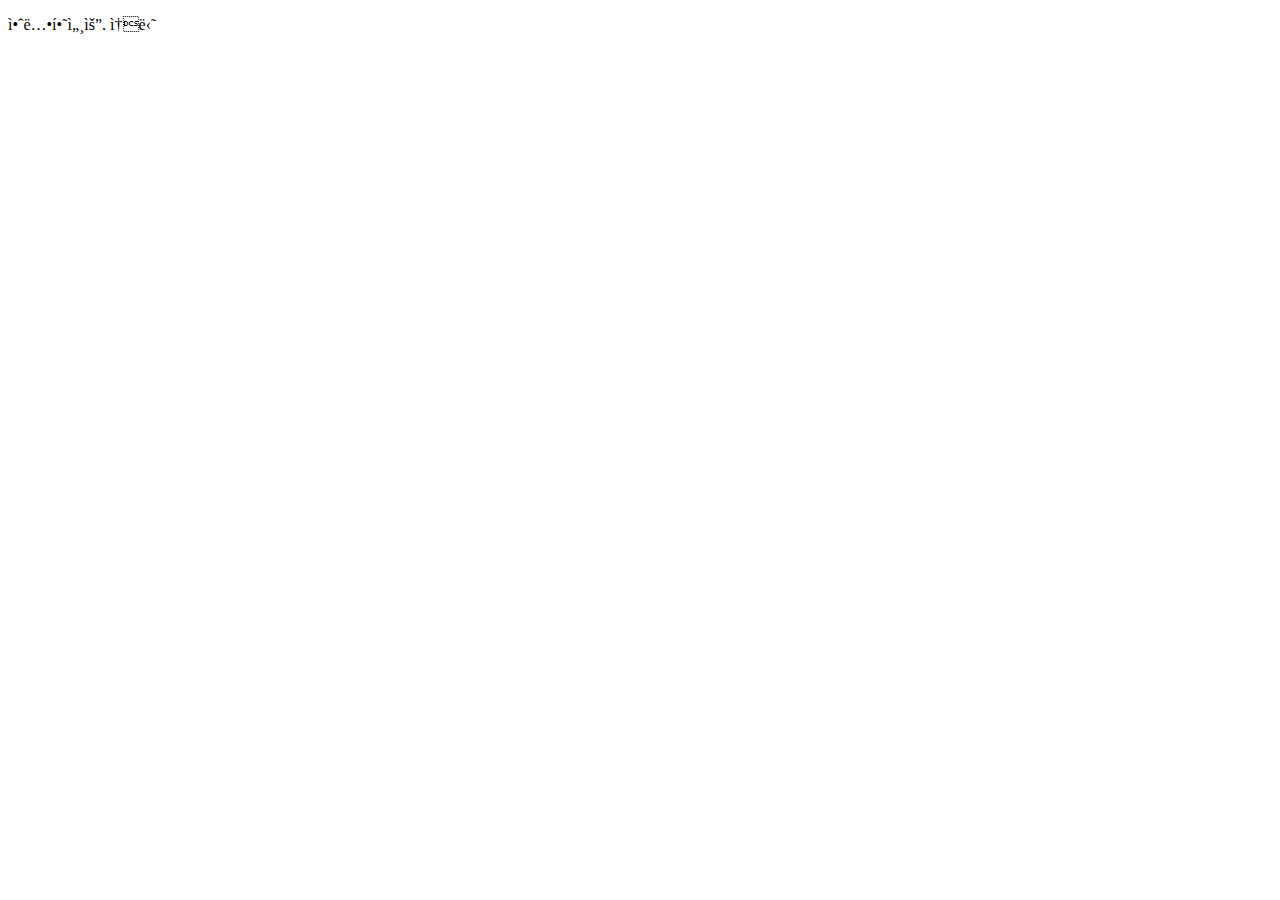
<file: src/main/resources/templates/hello.html>
<!DOCTYPE HTML>
<html xmlns:th="http://www.thymeleaf.org">
<head>
    <title>Hello</title>
    <meta http-equiv="Content-Type" content="text/html; charset=UFT-8">
</head>
<body>
<p th:text="'안녕하세요. !!!' + ${data}"> 안녕하세요. 손님</p>
</body>

</html>
</file>
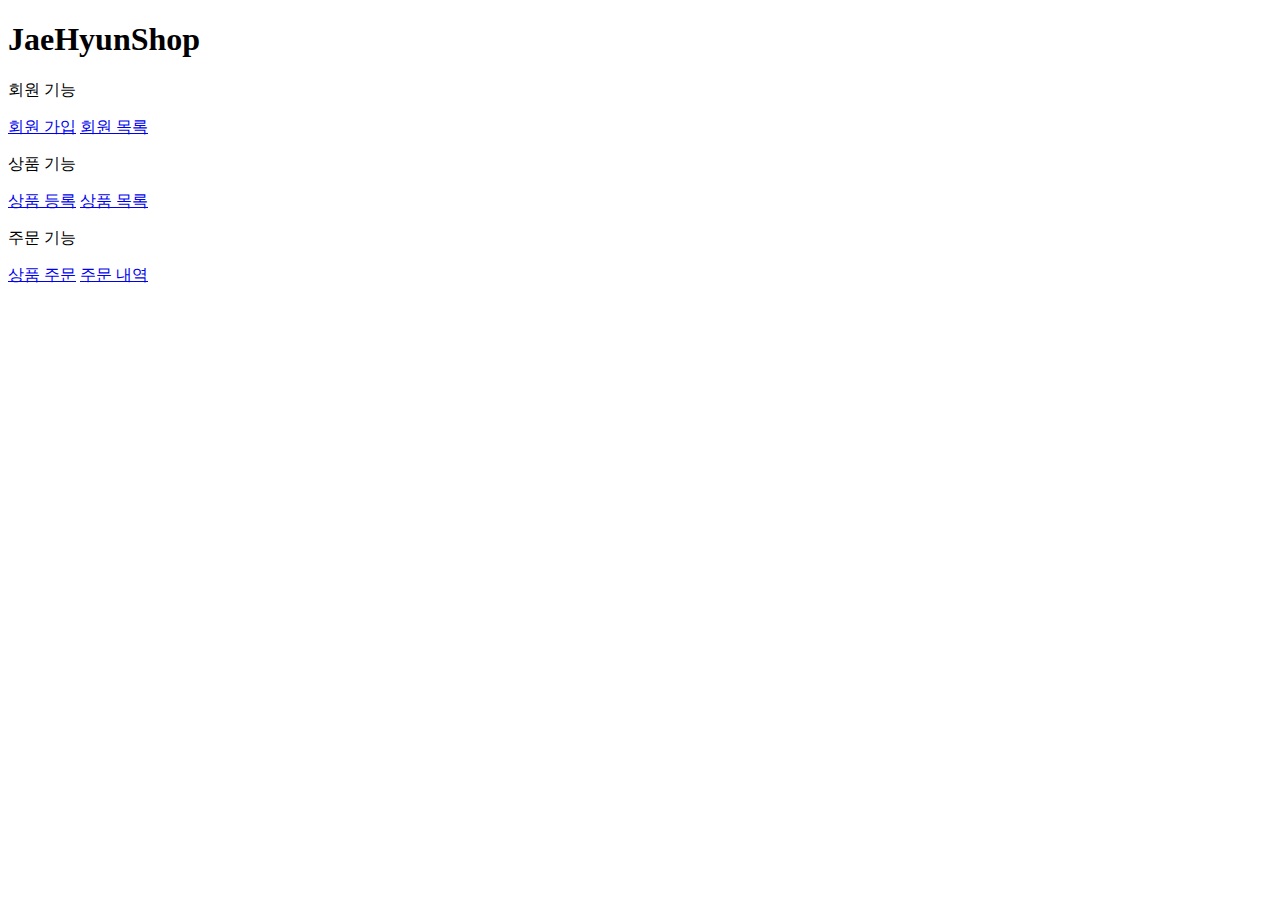
<file: src/main/resources/templates/home.html>
<!DOCTYPE HTML>
<html xmlns:th="http://www.thymeleaf.org">
<head th:replace="fragments/header :: header">
    <title>JaeHyunShop</title>
    <meta http-equiv="Content-Type" content="text/html; charset=UTF-8"/>
</head>
<body>
<div class="container">
    <div th:replace="fragments/bodyHeader :: bodyHeader"/>
    <div class="jumbotron">
        <h1>JaeHyunShop</h1>
        <p class="lead">회원 기능</p>
        <p>
            <a class="btn btn-lg btn-secondary" href="/members/new">회원 가입</a>
            <a class="btn btn-lg btn-secondary" href="/members">회원 목록</a>
        </p>
        <p class="lead">상품 기능</p>
        <p>
            <a class="btn btn-lg btn-dark" href="/items/new">상품 등록</a>
            <a class="btn btn-lg btn-dark" href="/items">상품 목록</a>
        </p>
        <p class="lead">주문 기능</p>
        <p>
            <a class="btn btn-lg btn-info" href="/order">상품 주문</a>
            <a class="btn btn-lg btn-info" href="/orders">주문 내역</a>
        </p>
    </div>
    <div th:replace="fragments/footer :: footer"/>
</div> <!-- /container -->
</body>
</html>
</file>
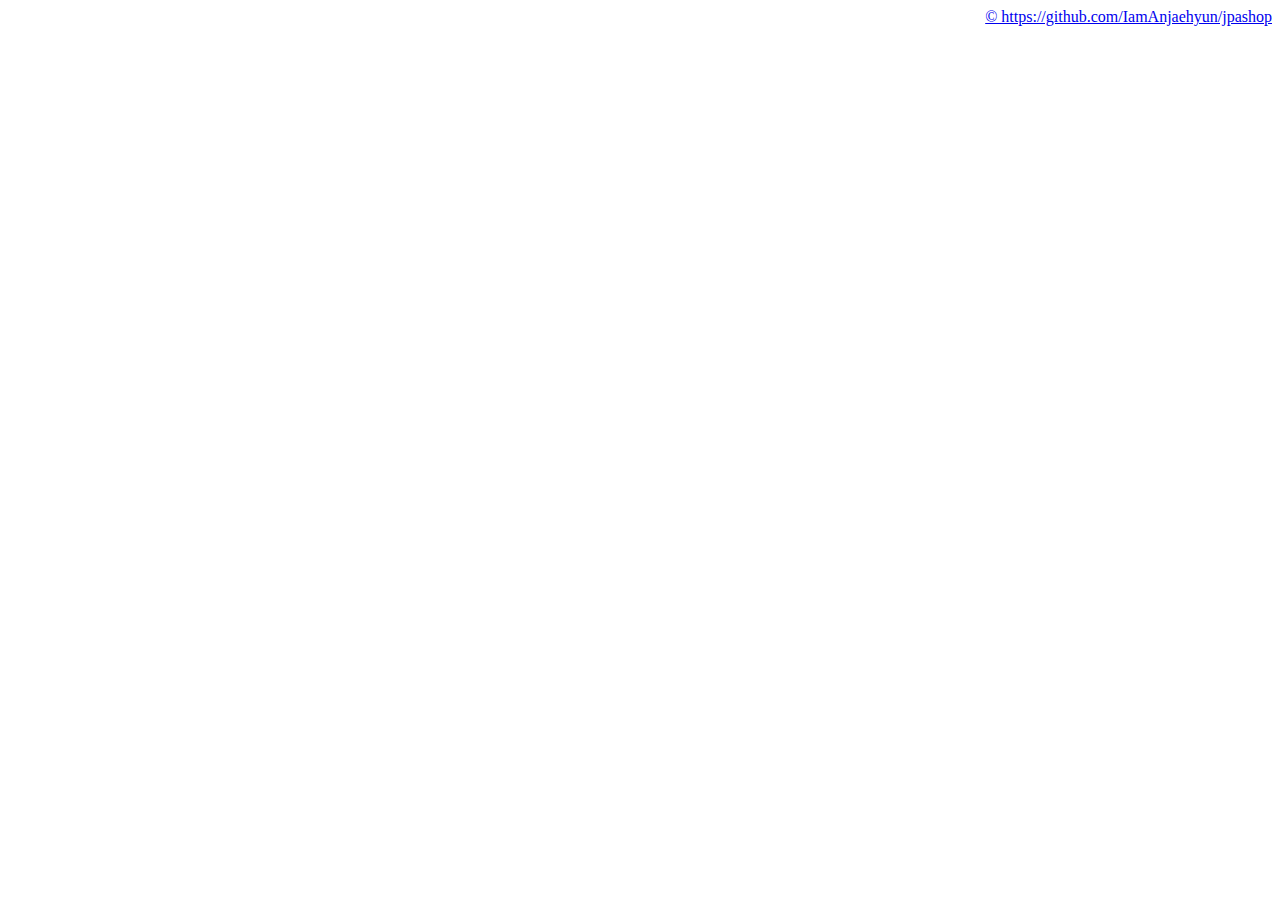
<file: src/main/resources/templates/fragments/footer.html>
<!DOCTYPE html>
<html xmlns:th="http://www.thymeleaf.org">
<div class="footer" th:fragment="footer" align="right">
    <a href="https://github.com/IamAnjaehyun/jpashop">&copy; https://github.com/IamAnjaehyun/jpashop </a>
</div>
</file>
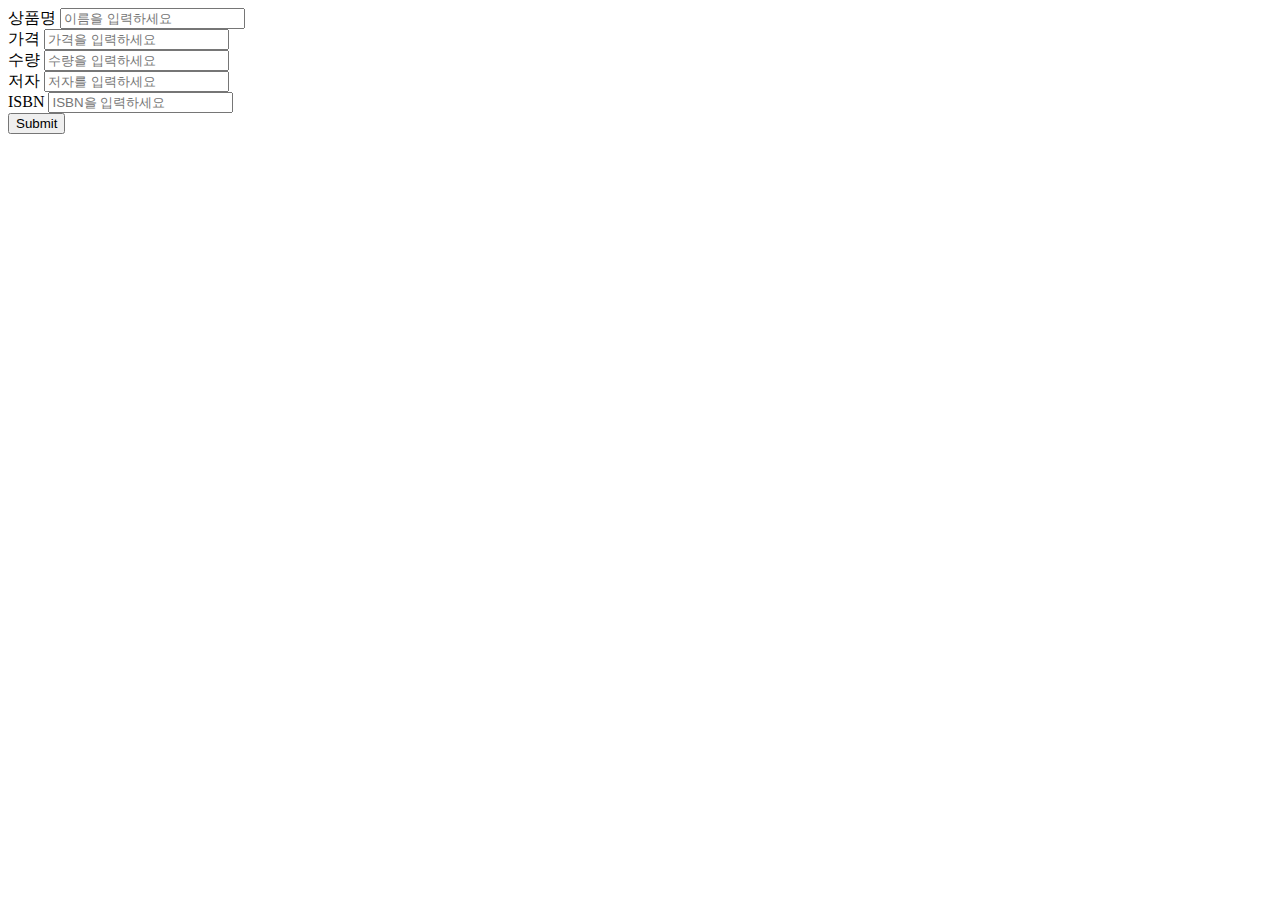
<file: src/main/resources/templates/items/createItemForm.html>
<!DOCTYPE HTML>
<html xmlns:th="http://www.thymeleaf.org">
<head th:replace="fragments/header :: header"/>
<body>
<div class="container">
    <div th:replace="fragments/bodyHeader :: bodyHeader"/>
    <form th:action="@{/items/new}" th:object="${form}" method="post">
        <div class="form-group">
            <label th:for="name">상품명</label>
            <input type="text" th:field="*{name}" class="form-control"
                   placeholder="이름을 입력하세요">
        </div>
        <div class="form-group">
            <label th:for="price">가격</label>
            <input type="number" th:field="*{price}" class="form-control"
                   placeholder="가격을 입력하세요">
        </div>
        <div class="form-group">
            <label th:for="stockQuantity">수량</label>
            <input type="number" th:field="*{stockQuantity}" class="form-control" placeholder="수량을 입력하세요">
        </div>
        <div class="form-group">
            <label th:for="author">저자</label>
            <input type="text" th:field="*{author}" class="form-control" placeholder="저자를 입력하세요">
        </div>
        <div class="form-group">
            <label th:for="isbn">ISBN</label>
            <input type="text" th:field="*{isbn}" class="form-control" placeholder="ISBN을 입력하세요">
        </div>
        <button type="submit" class="btn btn-primary">Submit</button>
    </form>
    <br/>
    <div th:replace="fragments/footer :: footer"/>
</div> <!-- /container -->
</body>
</html>
</file>
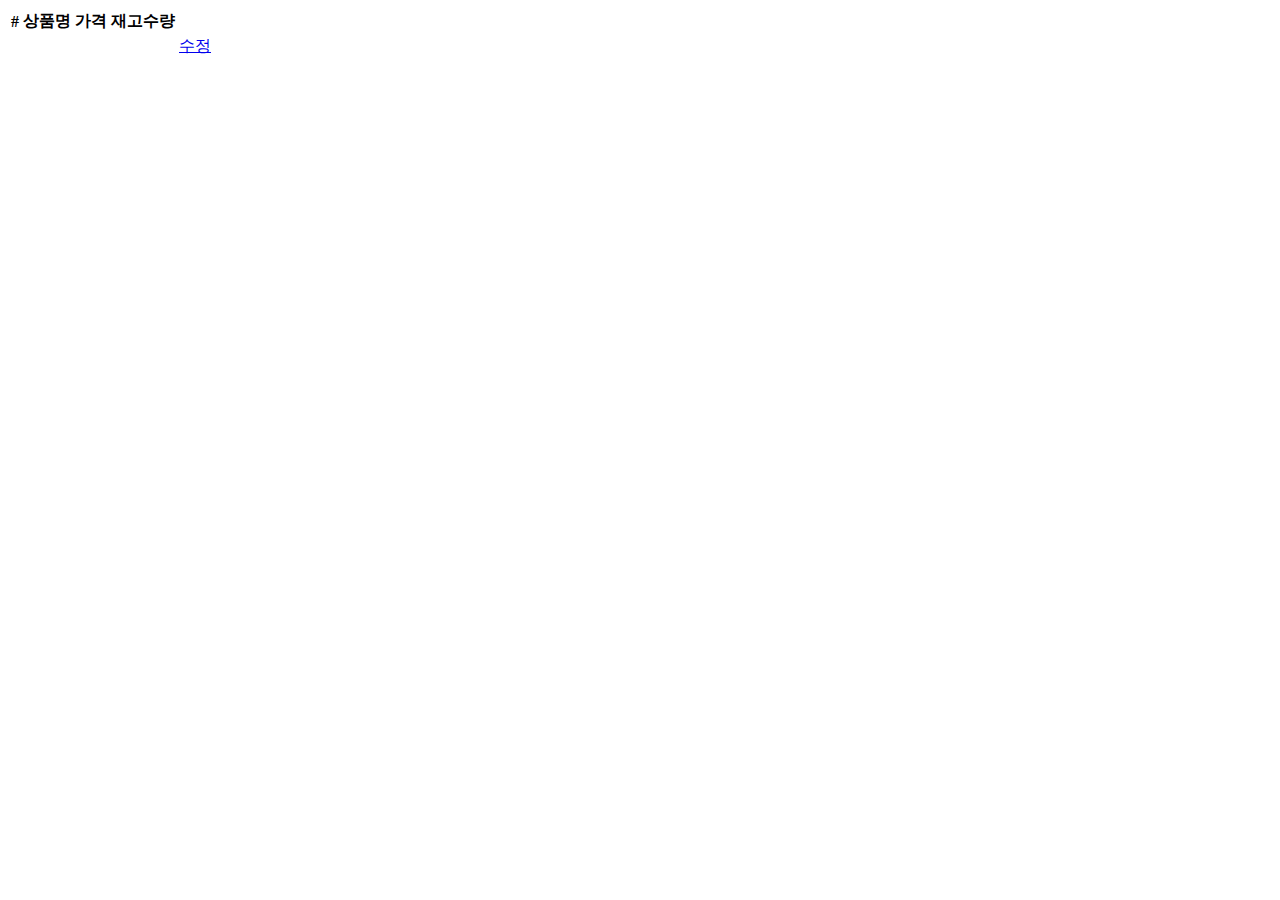
<file: src/main/resources/templates/items/itemList.html>
<!DOCTYPE HTML>
<html xmlns:th="http://www.thymeleaf.org">
<head th:replace="fragments/header :: header" />
<body>
<div class="container">
    <div th:replace="fragments/bodyHeader :: bodyHeader"/>
    <div>
        <table class="table table-striped">
            <thead>
            <tr>
                <th>#</th>
                <th>상품명</th>
                <th>가격</th>
                <th>재고수량</th>
                <th></th>
            </tr>
            </thead>
            <tbody>
            <tr th:each="item : ${items}">
                <td th:text="${item.id}"></td>
                <td th:text="${item.name}"></td>
                <td th:text="${item.price}"></td>
                <td th:text="${item.stockQuantity}"></td>
                <td>
                    <a href="#" th:href="@{/items/{id}/edit (id=${item.id})}"
                       class="btn btn-primary" role="button">수정</a>
                </td>
            </tr>
            </tbody>
        </table>
    </div>
    <div th:replace="fragments/footer :: footer"/>
</div> <!-- /container -->
</body>
</html>
</file>
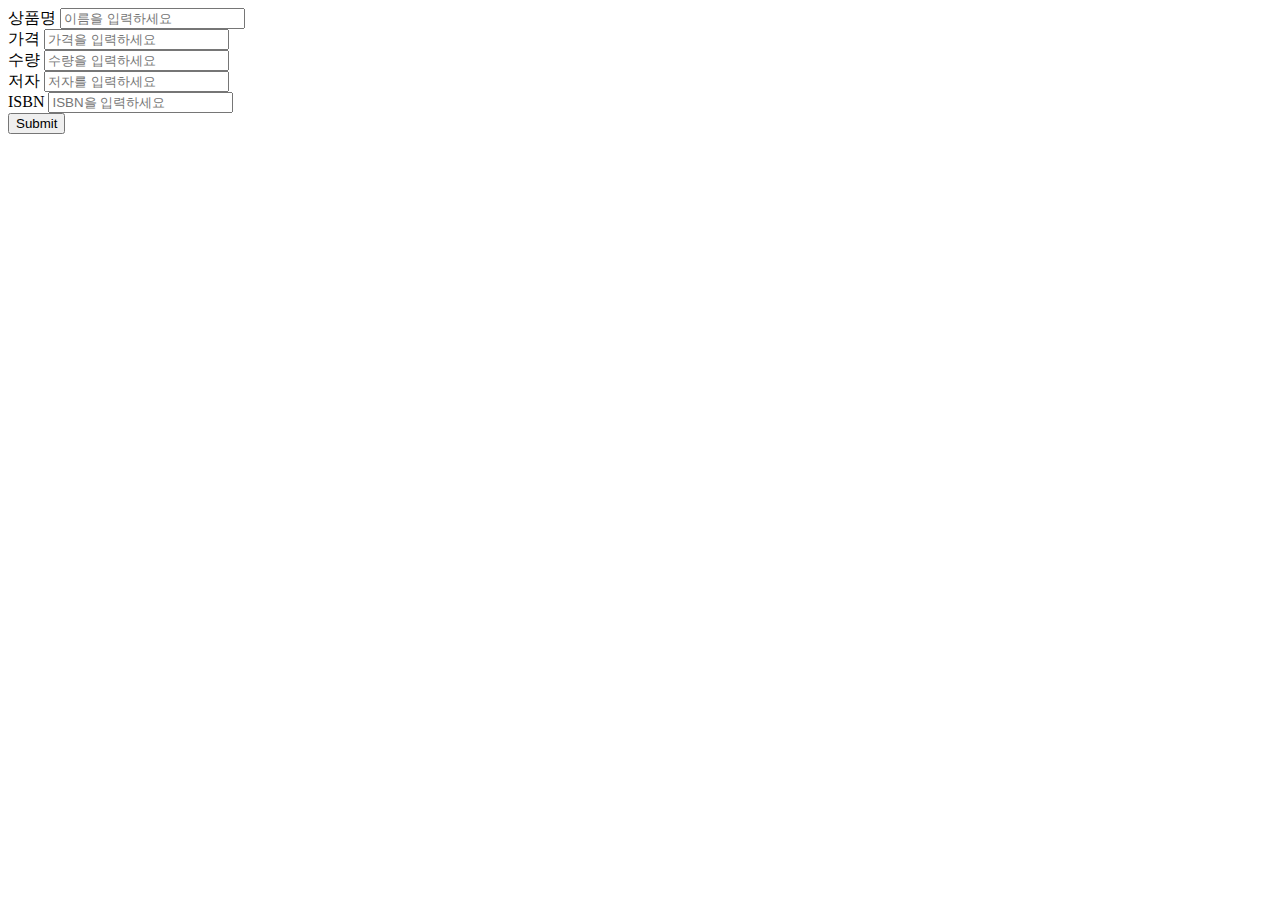
<file: src/main/resources/templates/items/updateItemForm.html>
<!DOCTYPE HTML>
<html xmlns:th="http://www.thymeleaf.org">
<head th:replace="fragments/header :: header"/>
<body>
<div class="container">
    <div th:replace="fragments/bodyHeader :: bodyHeader"/>
    <form th:object="${form}" method="post">
        <!-- id -->
        <input type="hidden" th:field="*{id}"/>
        <div class="form-group">
            <label th:for="name">상품명</label>
            <input type="text" th:field="*{name}" class="form-control" placeholder="이름을 입력하세요"/>
        </div>
        <div class="form-group">
            <label th:for="price">가격</label>
            <input type="number" th:field="*{price}" class="form-control" placeholder="가격을 입력하세요"/>
        </div>
        <div class="form-group">
            <label th:for="stockQuantity">수량</label>
            <input type="number" th:field="*{stockQuantity}" class="form-control" placeholder="수량을 입력하세요"/>
        </div>
        <div class="form-group">
            <label th:for="author">저자</label>
            <input type="text" th:field="*{author}" class="form-control" placeholder="저자를 입력하세요"/>
        </div>
        <div class="form-group">
            <label th:for="isbn">ISBN</label>
            <input type="text" th:field="*{isbn}" class="form-control" placeholder="ISBN을 입력하세요"/>
        </div>
        <button type="submit" class="btn btn-primary">Submit</button>
    </form>
    <div th:replace="fragments/footer :: footer"/>
</div> <!-- /container -->
</body>
</html>
</file>
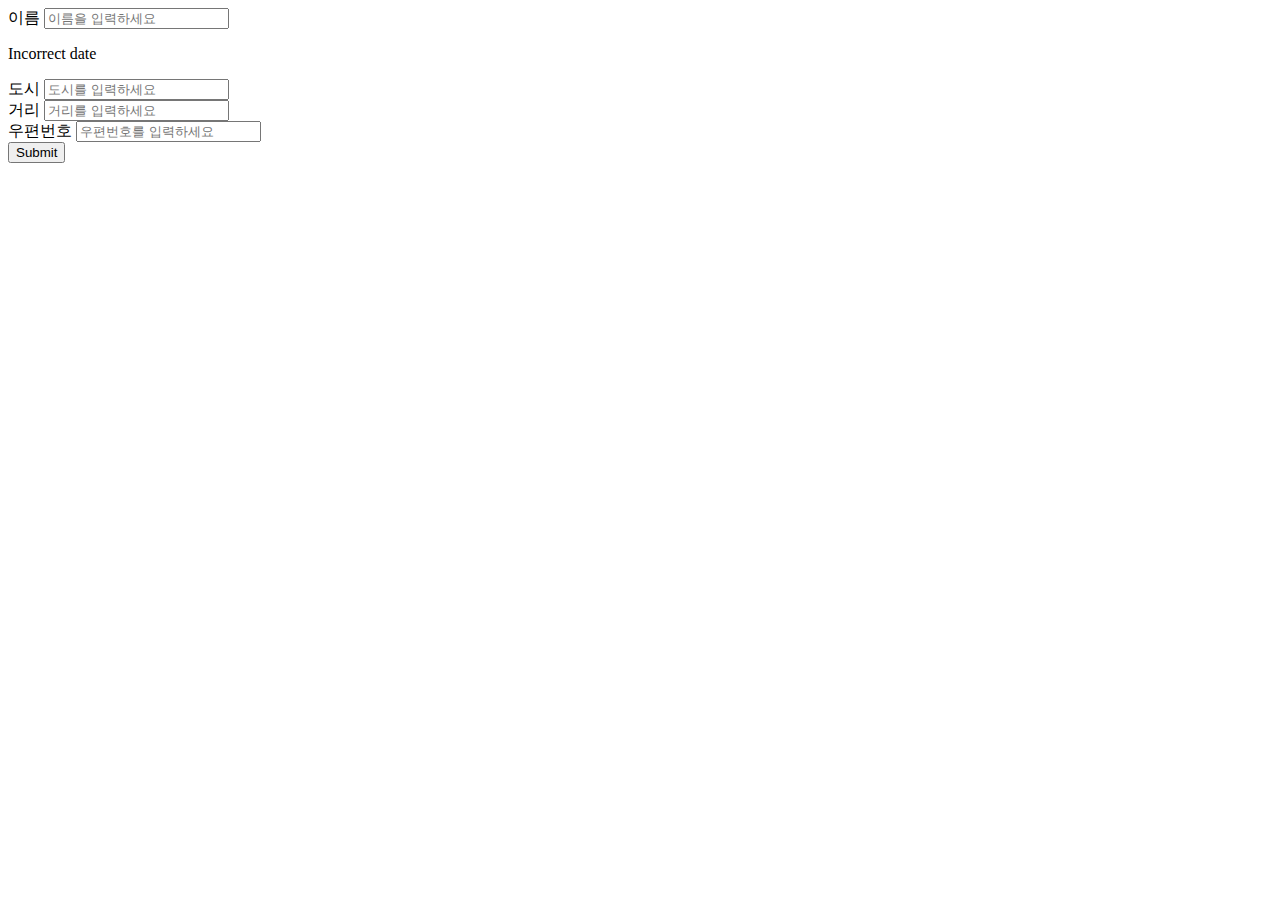
<file: src/main/resources/templates/members/createMemberForm.html>
<!DOCTYPE HTML>
<html xmlns:th="http://www.thymeleaf.org">
<head th:replace="fragments/header :: header"/>
<style>
    .fieldError {
        border-color: #bd2130;
    =
    }
</style>
<body>
<div class="container">
    <div th:replace="fragments/bodyHeader :: bodyHeader"/>
    <form role="form" action="/members/new" th:object="${memberForm}"
          method="post">
        <div class="form-group">
            <label th:for="name">이름</label>
            <input type="text" th:field="*{name}" class="form-control" placeholder="이름을 입력하세요"
                   th:class="${#fields.hasErrors('name')}? 'form-control fieldError' : 'form-control'">
            <p th:if="${#fields.hasErrors('name')}"
               th:errors="*{name}">Incorrect date</p>
        </div>
        <div class="form-group">
            <label th:for="city">도시</label>
            <input type="text" th:field="*{city}" class="form-control"
                   placeholder="도시를 입력하세요">
        </div>
        <div class="form-group">
            <label th:for="street">거리</label>
            <input type="text" th:field="*{street}" class="form-control"
                   placeholder="거리를 입력하세요">
        </div>
        <div class="form-group">
            <label th:for="zipcode">우편번호</label>
            <input type="text" th:field="*{zipcode}" class="form-control"
                   placeholder="우편번호를 입력하세요">
        </div>
        <button type="submit" class="btn btn-primary">Submit</button>
    </form>
    <br/>
    <div th:replace="fragments/footer :: footer"/>
</div> <!-- /container -->
</body>
</html>
</file>
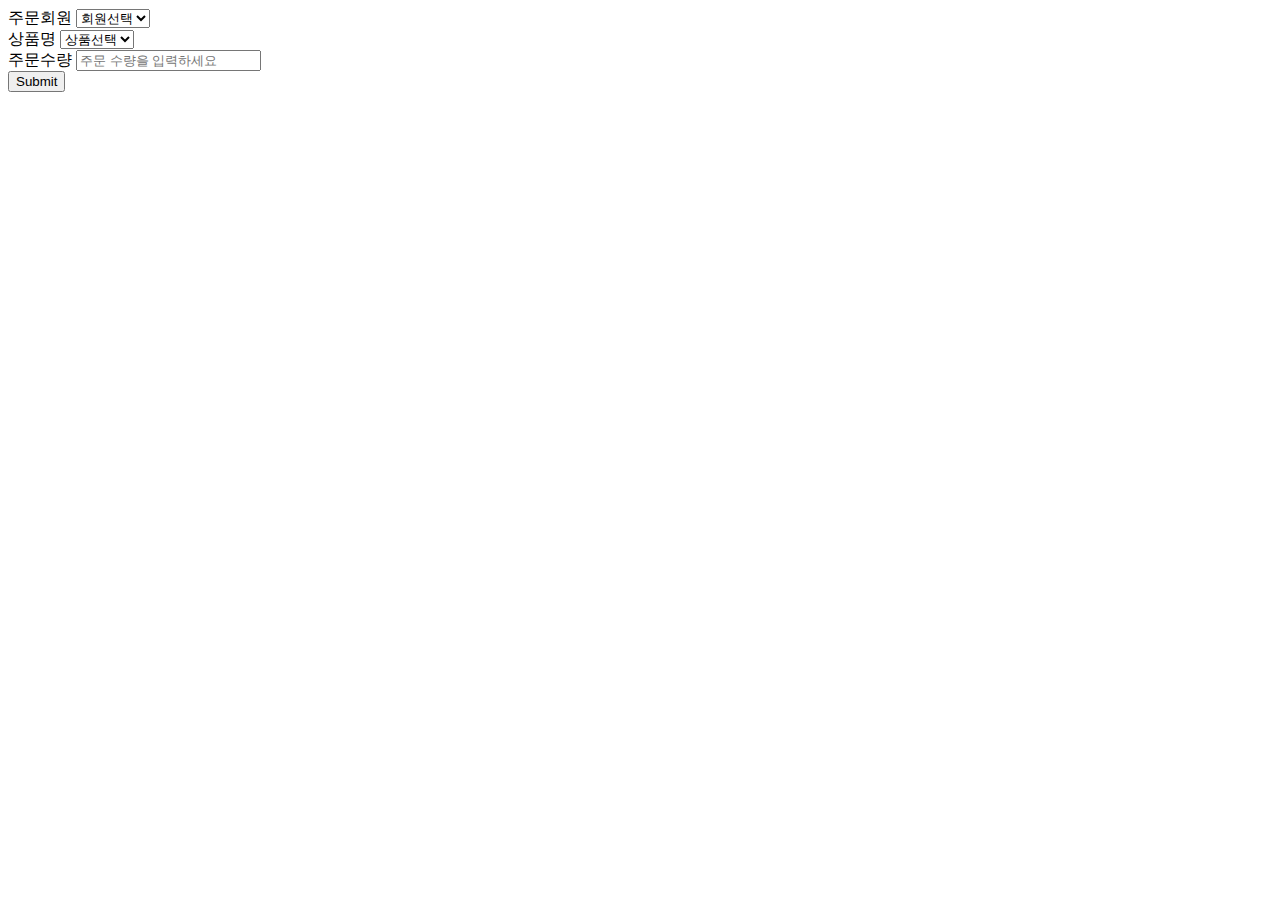
<file: src/main/resources/templates/order/orderForm.html>
<!DOCTYPE HTML>
<html xmlns:th="http://www.thymeleaf.org">
<head th:replace="fragments/header :: header"/>
<body>
<div class="container">
    <div th:replace="fragments/bodyHeader :: bodyHeader"/>
    <form role="form" action="/order" method="post">
        <div class="form-group">
            <label for="member">주문회원</label>
            <select name="memberId" id="member" class="form-control">
                <option value="">회원선택</option>
                <option th:each="member : ${members}"
                        th:value="${member.id}"
                        th:text="${member.name}"/>
            </select>
        </div>
        <div class="form-group">
            <label for="item">상품명</label>
            <select name="itemId" id="item" class="form-control">
                <option value="">상품선택</option>
                <option th:each="item : ${items}"
                        th:value="${item.id}"
                        th:text="${item.name}"/>
            </select>
        </div>
        <div class="form-group">
            <label for="count">주문수량</label>
            <input type="number" name="count" class="form-control" id="count"
                   placeholder="주문 수량을 입력하세요">
        </div>
        <button type="submit" class="btn btn-primary">Submit</button>
    </form>
    <br/>
    <div th:replace="fragments/footer :: footer"/>
</div> <!-- /container -->
</body>
</html>
</file>
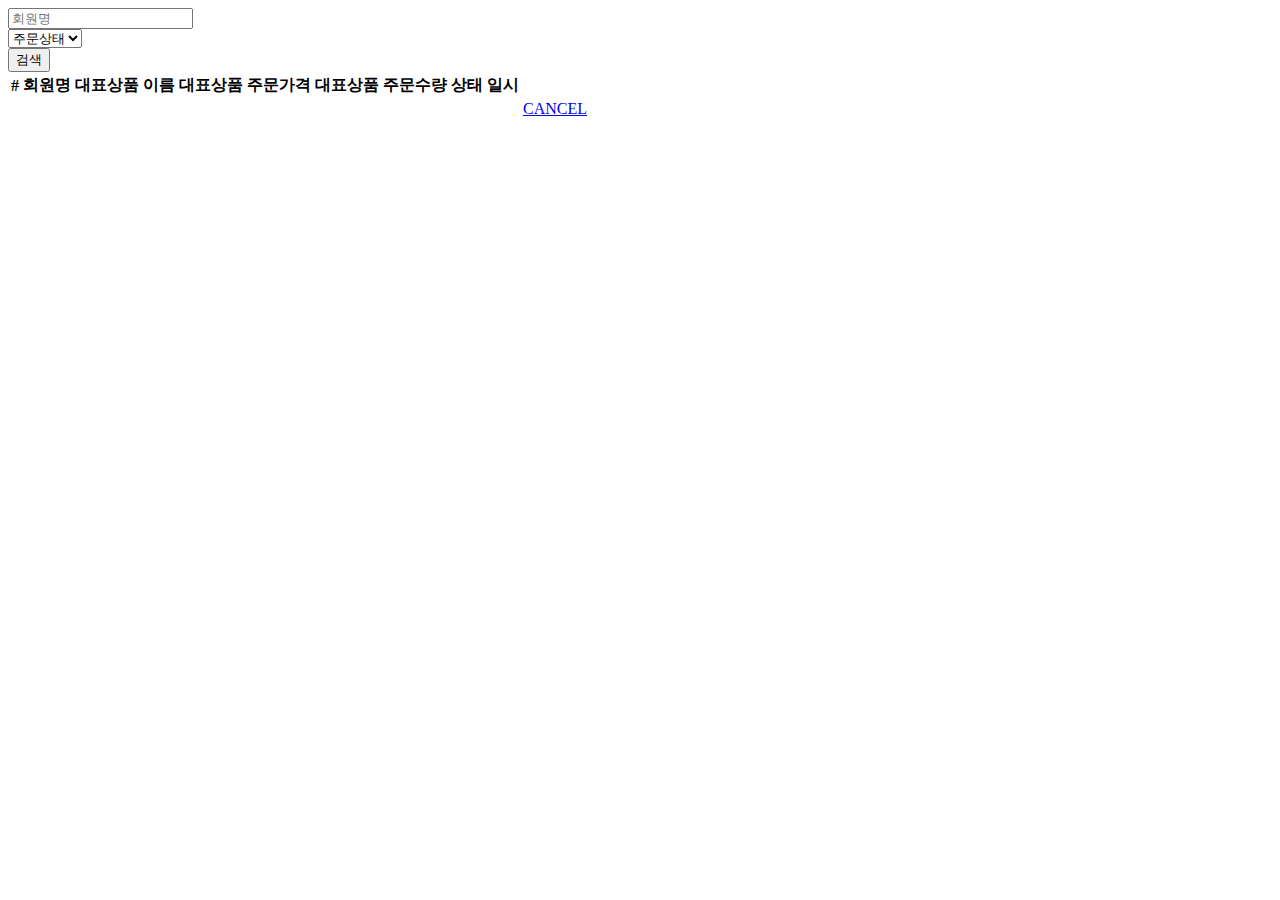
<file: src/main/resources/templates/order/orderList.html>
<!DOCTYPE HTML>
<html xmlns:th="http://www.thymeleaf.org">
<head th:replace="fragments/header :: header"/>
<body>
<div class="container">
    <div th:replace="fragments/bodyHeader :: bodyHeader"/>
    <div>
        <div>
            <form th:object="${orderSearch}" class="form-inline">
                <div class="form-group mb-2">
                    <input type="text" th:field="*{memberName}" class="form-control" placeholder="회원명"/>
                </div>
                <div class="form-group mx-sm-1 mb-2">
                    <select th:field="*{orderStatus}" class="form-control">
                        <option value="">주문상태</option>
                        <option th:each="status : ${T(jpabook.jpashop.domain.OrderStatus).values()}"
                                th:value="${status}"
                                th:text="${status}">option
                        </option>
                    </select>
                </div>
                <button type="submit" class="btn btn-primary mb-2">검색</button>
            </form>
        </div>
        <table class="table table-striped">
            <thead>
            <tr>
                <th>#</th>
                <th>회원명</th>
                <th>대표상품 이름</th>
                <th>대표상품 주문가격</th>
                <th>대표상품 주문수량</th>
                <th>상태</th>
                <th>일시</th>
                <th></th>
            </tr>
            </thead>
            <tbody>
            <tr th:each="item : ${orders}">
                <td th:text="${item.id}"></td>
                <td th:text="${item.member.name}"></td>
                <td th:text="${item.orderItems[0].item.name}"></td>
                <td th:text="${item.orderItems[0].orderPrice}"></td>
                <td th:text="${item.orderItems[0].count}"></td>
                <td th:text="${item.status}"></td>
                <td th:text="${item.orderDate}"></td>
                <td>
                    <a th:if="${item.status.name() == 'ORDER'}" href="#"
                       th:href="'javascript:cancel('+${item.id}+')'"
                       class="btn btn-danger">CANCEL</a>
                </td>
            </tr>
            </tbody>
        </table>
    </div>
    <div th:replace="fragments/footer :: footer"/>
</div> <!-- /container -->
</body>
<script>
    function cancel(id) {
        var form = document.createElement("form");
        form.setAttribute("method", "post");
        form.setAttribute("action", "/orders/" + id + "/cancel");
        document.body.appendChild(form);
        form.submit();
    }
</script>
</html>
</file>
